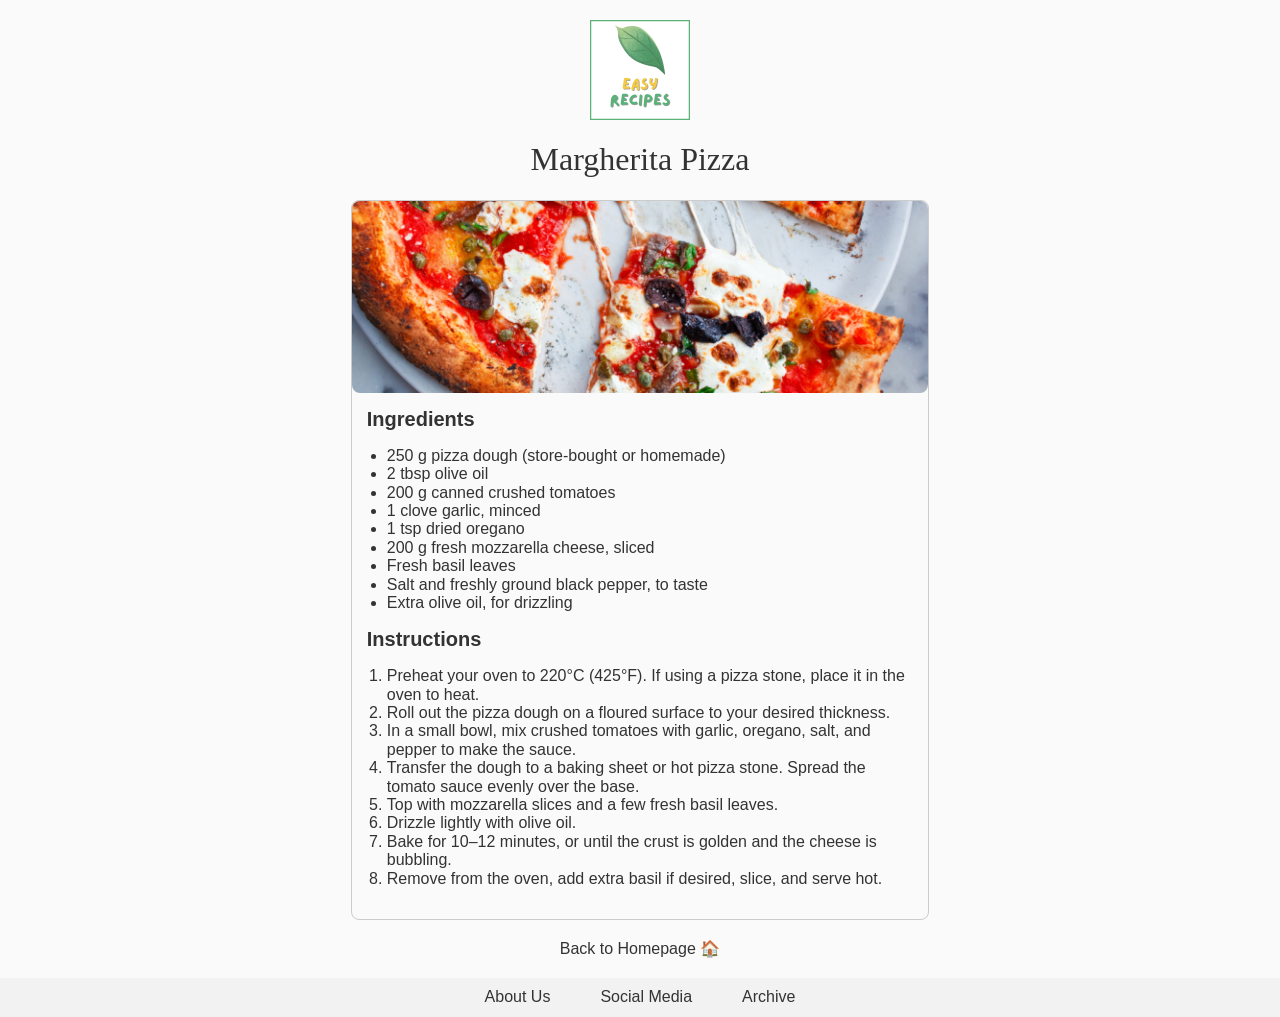
<file: pizza.html>
<!DOCTYPE html>
<html lang="en">
  <head>
    <meta charset="UTF-8" />
    <meta name="viewport" content="width=device-width, initial-scale=1.0" />
    <title>Margherita Pizza</title>
    <link rel="stylesheet" href="css/modern-normalize.css" />
    <link rel="stylesheet" href="css/recipe.css" />
    <link rel="shortcut icon" href="images/favicon.ico" type="image/x-icon" />
  </head>
  <body>
    <div class="page__container">
      <header class="header">
        <img
          src="images/logo.png"
          alt="Easy Recipes logo"
          class="header__logo"
        />
        <h1 class="header__title">Margherita Pizza</h1>
      </header>
      <main class="main">
        <section class="recipe">
          <img src="./images/pizza_600_200.png" alt="" class="recipe__img" />
          <div class="recipe__content">
            <h2 class="recipe__subtitle">Ingredients</h2>
            <ul class="recipe__list">
              <li>250 g pizza dough (store-bought or homemade)</li>
              <li>2 tbsp olive oil</li>
              <li>200 g canned crushed tomatoes</li>
              <li>1 clove garlic, minced</li>
              <li>1 tsp dried oregano</li>
              <li>200 g fresh mozzarella cheese, sliced</li>
              <li>Fresh basil leaves</li>
              <li>Salt and freshly ground black pepper, to taste</li>
              <li>Extra olive oil, for drizzling</li>
            </ul>
            <h2 class="recipe__subtitle">Instructions</h2>
            <ol class="recipe__list">
              <li>
                Preheat your oven to 220°C (425°F). If using a pizza stone,
                place it in the oven to heat.
              </li>
              <li>
                Roll out the pizza dough on a floured surface to your desired
                thickness.
              </li>
              <li>
                In a small bowl, mix crushed tomatoes with garlic, oregano,
                salt, and pepper to make the sauce.
              </li>
              <li>
                Transfer the dough to a baking sheet or hot pizza stone. Spread
                the tomato sauce evenly over the base.
              </li>
              <li>Top with mozzarella slices and a few fresh basil leaves.</li>
              <li>Drizzle lightly with olive oil.</li>
              <li>
                Bake for 10–12 minutes, or until the crust is golden and the
                cheese is bubbling.
              </li>
              <li>
                Remove from the oven, add extra basil if desired, slice, and
                serve hot.
              </li>
            </ol>
          </div>
        </section>
      </main>
      <a href="./index.html" class="home-link">Back to Homepage 🏠</a>
      <footer class="footer">
        <ul class="footer__list">
          <li><a class="footer__link" href="#">About Us</a></li>
          <li><a class="footer__link" href="#">Social Media</a></li>
          <li><a class="footer__link" href="#">Archive</a></li>
        </ul>
      </footer>
    </div>
  </body>
</html>
</file>
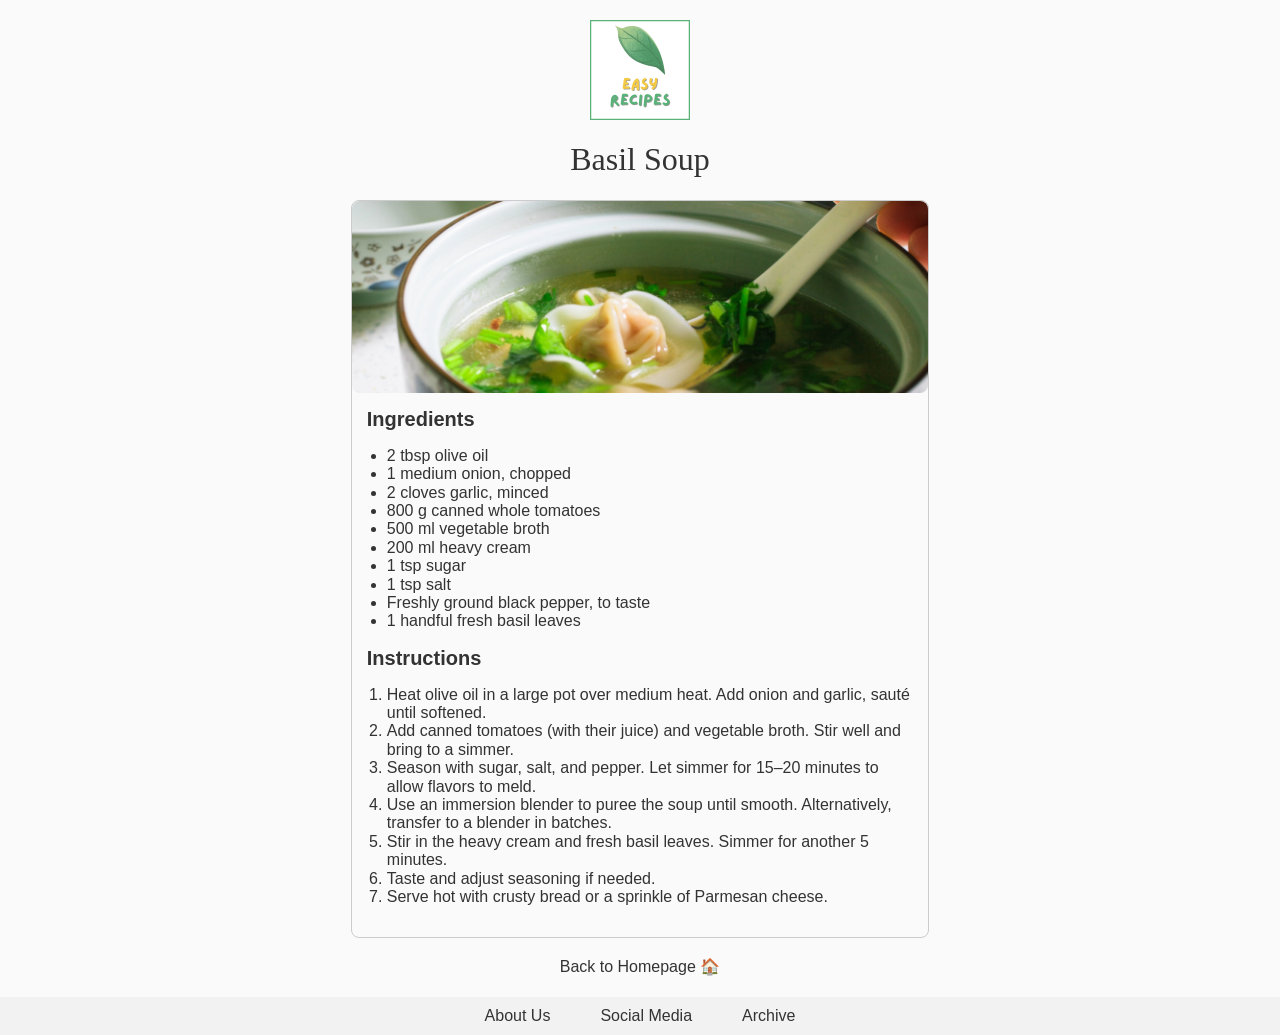
<file: soup.html>
<!DOCTYPE html>
<html lang="en">
  <head>
    <meta charset="UTF-8" />
    <meta name="viewport" content="width=device-width, initial-scale=1.0" />
    <title>Basil Soup</title>
    <link rel="stylesheet" href="css/modern-normalize.css" />
    <link rel="stylesheet" href="css/recipe.css" />
    <link rel="shortcut icon" href="images/favicon.ico" type="image/x-icon" />
  </head>
  <body>
    <div class="page__container">
      <header class="header">
        <img
          src="images/logo.png"
          alt="Easy Recipes logo"
          class="header__logo"
        />
        <h1 class="header__title">Basil Soup</h1>
      </header>
      <main class="main">
        <section class="recipe">
          <img src="./images/soup_600_200.png" alt="" class="recipe__img" />
          <div class="recipe__content">
            <h2 class="recipe__subtitle">Ingredients</h2>
            <ul class="recipe__list">
              <li>2 tbsp olive oil</li>
              <li>1 medium onion, chopped</li>
              <li>2 cloves garlic, minced</li>
              <li>800 g canned whole tomatoes</li>
              <li>500 ml vegetable broth</li>
              <li>200 ml heavy cream</li>
              <li>1 tsp sugar</li>
              <li>1 tsp salt</li>
              <li>Freshly ground black pepper, to taste</li>
              <li>1 handful fresh basil leaves</li>
            </ul>
            <h2 class="recipe__subtitle">Instructions</h2>
            <ol class="recipe__list">
              <li>
                Heat olive oil in a large pot over medium heat. Add onion and
                garlic, sauté until softened.
              </li>
              <li>
                Add canned tomatoes (with their juice) and vegetable broth. Stir
                well and bring to a simmer.
              </li>
              <li>
                Season with sugar, salt, and pepper. Let simmer for 15–20
                minutes to allow flavors to meld.
              </li>
              <li>
                Use an immersion blender to puree the soup until smooth.
                Alternatively, transfer to a blender in batches.
              </li>
              <li>
                Stir in the heavy cream and fresh basil leaves. Simmer for
                another 5 minutes.
              </li>
              <li>Taste and adjust seasoning if needed.</li>
              <li>
                Serve hot with crusty bread or a sprinkle of Parmesan cheese.
              </li>
            </ol>
          </div>
        </section>
      </main>
      <a href="./index.html" class="home-link">Back to Homepage 🏠</a>
      <footer class="footer">
        <ul class="footer__list">
          <li><a class="footer__link" href="#">About Us</a></li>
          <li><a class="footer__link" href="#">Social Media</a></li>
          <li><a class="footer__link" href="#">Archive</a></li>
        </ul>
      </footer>
    </div>
  </body>
</html>
</file>
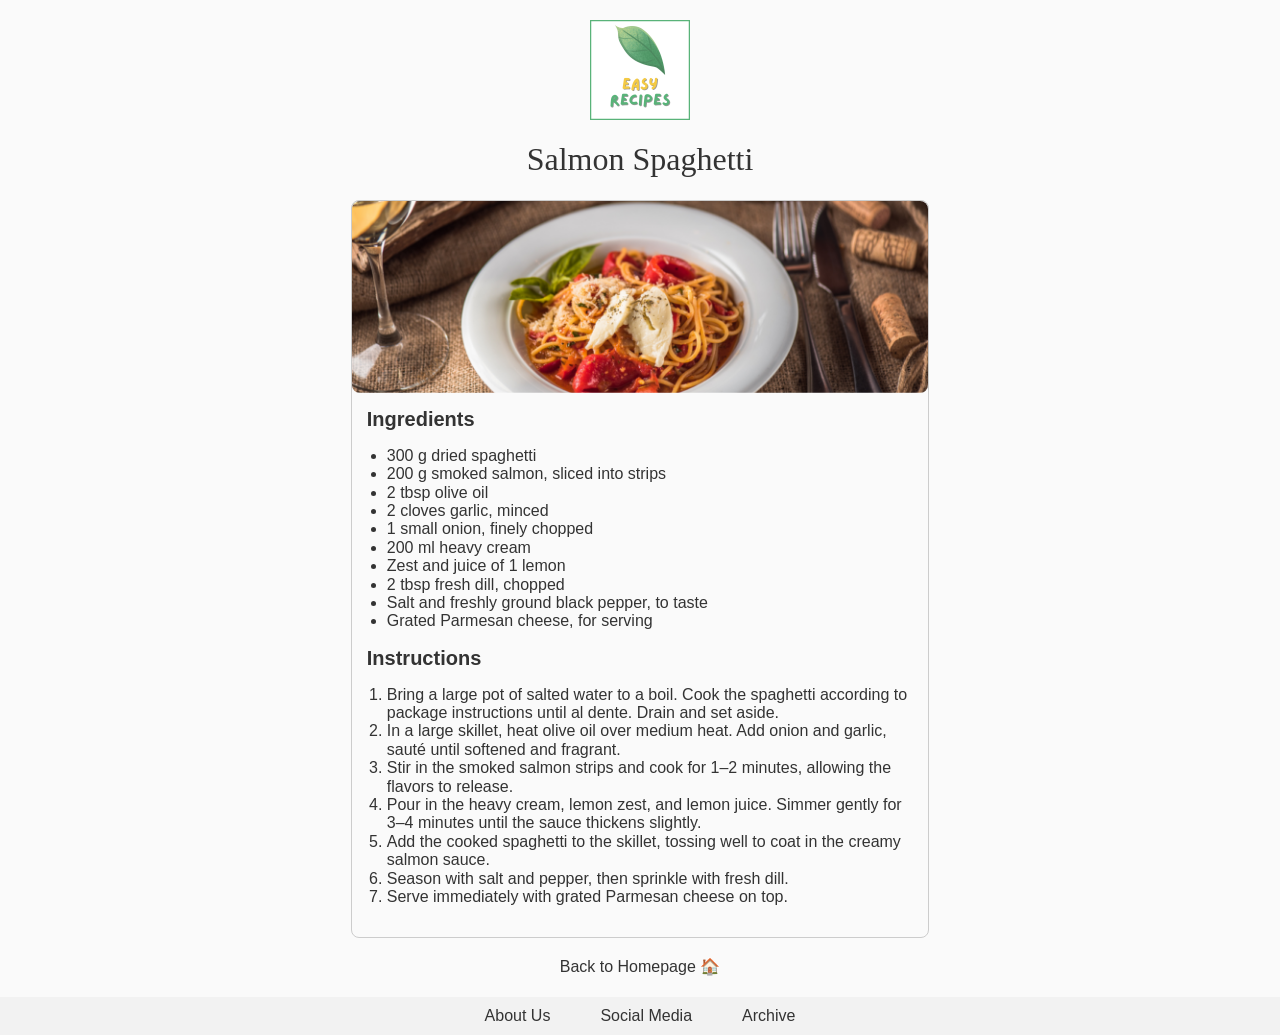
<file: spaghetti.html>
<!DOCTYPE html>
<html lang="en">
  <head>
    <meta charset="UTF-8" />
    <meta name="viewport" content="width=device-width, initial-scale=1.0" />
    <title>Salmon Spaghetti</title>
    <link rel="stylesheet" href="css/modern-normalize.css" />
    <link rel="stylesheet" href="css/recipe.css" />
    <link rel="shortcut icon" href="images/favicon.ico" type="image/x-icon" />
  </head>
  <body>
    <div class="page__container">
      <header class="header">
        <img
          src="images/logo.png"
          alt="Easy Recipes logo"
          class="header__logo"
        />
        <h1 class="header__title">Salmon Spaghetti</h1>
      </header>
      <main class="main">
        <section class="recipe">
          <img
            src="./images/spaghetti_600_200.png"
            alt=""
            class="recipe__img"
          />
          <div class="recipe__content">
            <h2 class="recipe__subtitle">Ingredients</h2>
            <ul class="recipe__list">
              <li>300 g dried spaghetti</li>
              <li>200 g smoked salmon, sliced into strips</li>
              <li>2 tbsp olive oil</li>
              <li>2 cloves garlic, minced</li>
              <li>1 small onion, finely chopped</li>
              <li>200 ml heavy cream</li>
              <li>Zest and juice of 1 lemon</li>
              <li>2 tbsp fresh dill, chopped</li>
              <li>Salt and freshly ground black pepper, to taste</li>
              <li>Grated Parmesan cheese, for serving</li>
            </ul>
            <h2 class="recipe__subtitle">Instructions</h2>
            <ol class="recipe__list">
              <li>
                Bring a large pot of salted water to a boil. Cook the spaghetti
                according to package instructions until al dente. Drain and set
                aside.
              </li>
              <li>
                In a large skillet, heat olive oil over medium heat. Add onion
                and garlic, sauté until softened and fragrant.
              </li>
              <li>
                Stir in the smoked salmon strips and cook for 1–2 minutes,
                allowing the flavors to release.
              </li>
              <li>
                Pour in the heavy cream, lemon zest, and lemon juice. Simmer
                gently for 3–4 minutes until the sauce thickens slightly.
              </li>
              <li>
                Add the cooked spaghetti to the skillet, tossing well to coat in
                the creamy salmon sauce.
              </li>
              <li>
                Season with salt and pepper, then sprinkle with fresh dill.
              </li>
              <li>Serve immediately with grated Parmesan cheese on top.</li>
            </ol>
          </div>
        </section>
      </main>
      <a href="./index.html" class="home-link">Back to Homepage 🏠</a>
      <footer class="footer">
        <ul class="footer__list">
          <li><a class="footer__link" href="#">About Us</a></li>
          <li><a class="footer__link" href="#">Social Media</a></li>
          <li><a class="footer__link" href="#">Archive</a></li>
        </ul>
      </footer>
    </div>
  </body>
</html>
</file>
<file: css/recipe.css>
:root {
  --bg-main: #fafafa;
  --bg-alt: #f2f2f2;
  --text-main: #333;
  --font-body: Avenir, Montserrat, Corbel, "URW Gothic", source-sans-pro,
    sans-serif;
  --font-display: "Segoe Print", "Bradley Hand", Chilanka, TSCu_Comic, casual,
    cursive;
}

html,
body {
  height: 100%;
}

body {
  background-color: var(--bg-main);
  color: var(--text-main);
  font-family: var(--font-body);
}

.page__container {
  min-height: 100vh;
  display: flex;
  flex-direction: column;
  justify-content: center;
  align-items: center;
}

.header {
  margin-top: 1.25rem;
  display: flex;
  flex-direction: column;
  align-items: center;
}

.header__logo {
  width: max(6.25rem, 6.5vw);
}

.header__title {
  font-family: var(--font-display);
  font-weight: normal;
}

.main {
  flex: 1;
  display: flex;
  flex-direction: column;
  align-items: center;
}

.recipe {
  border: 1px solid #ccc;
  border-radius: 8px;
  margin: 0 10px;
  max-width: 65ch;
}

.recipe__img {
  width: 100%;
  display: block;
  border-radius: 0.5rem;
}

.recipe__content {
  padding: 15px;
}

.recipe__subtitle {
  margin: 0;
  font-size: clamp(16px, 3vw, 1.25rem);
}

.recipe__list {
  padding-left: 20px;
}

.home-link {
  margin-top: 1.25rem;
  color: var(--text-main);
  text-decoration: none;
}

.home-link:hover {
  transform: scale(1.05);
}

.footer {
  background-color: var(--bg-alt);
  margin-top: 1.25rem;
  width: 100%;
  padding: 0.625rem;
}

.footer__list {
  padding: 0;
  margin: 0;
  list-style-type: none;
  display: flex;
  justify-content: center;
  gap: min(3.125rem, 10vw);
}

.footer__list > li:hover {
  transform: scale(1.05);
}

.footer__link:link,
.footer__link:visited {
  color: var(--text-main);
  text-decoration: none;
}
</file>
